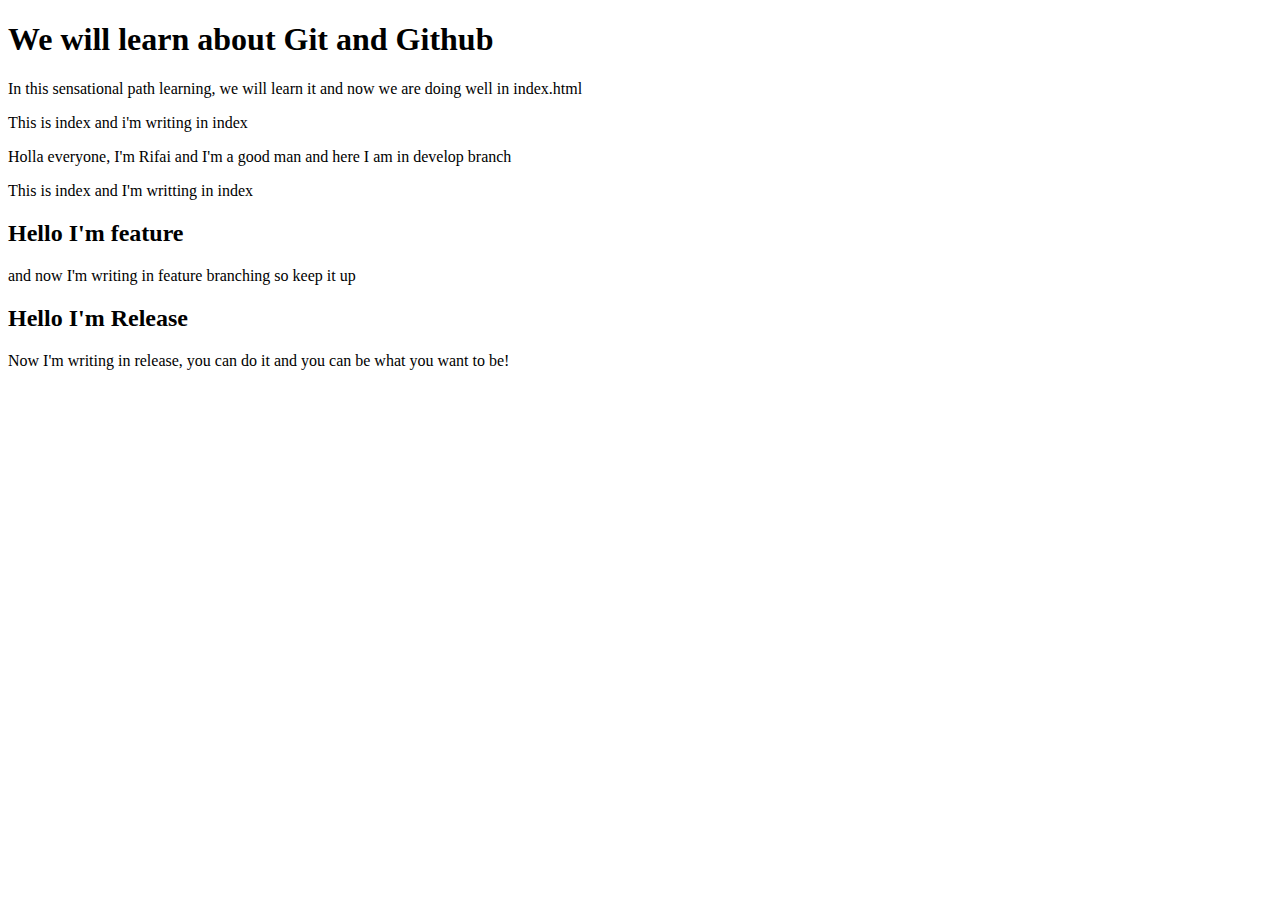
<file: index.html>
<!DOCTYPE html>
<html lang="en">
<head>
    <meta charset="UTF-8">
    <meta name="viewport" content="width=device-width, initial-scale=1.0">
    <title>Ini Index</title>
</head>
<body>
    <h1>We will learn about Git and Github</h1>
    <p>In this sensational path learning, we will learn it and now we are doing well in index.html</p>

    <p>This is index and i'm writing in index</p>

    <p>Holla everyone, I'm Rifai and I'm a good man and here I am in develop branch</p>

    <p>This is index and I'm writting in index</p>

    <h2>Hello I'm feature</h2>
    <p>and now I'm writing in feature branching so keep it up</p>

    <h2>Hello I'm Release</h2>
    <p>Now I'm writing in release, you can do it and you can be what you want to be!</p>

</body>
</html>
</file>
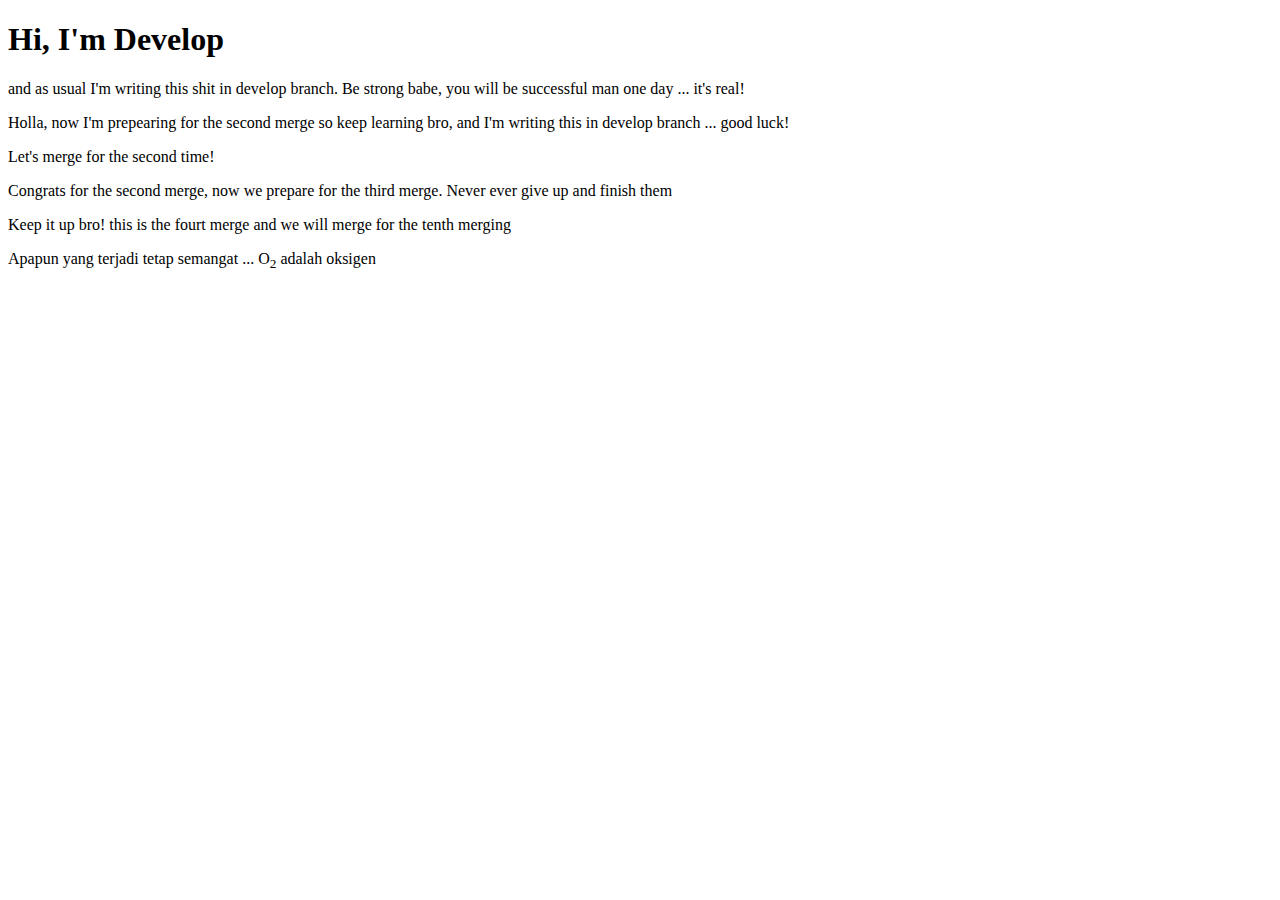
<file: develop.html>
<!DOCTYPE html>
<html lang="en">
<head>
    <meta charset="UTF-8">
    <meta name="viewport" content="width=device-width, initial-scale=1.0">
    <title>This is Develop</title>
</head>
<body>
    <h1>Hi, I'm Develop</h1>
    <p>and as usual I'm writing this shit in develop branch. Be strong babe, you will be successful man one day ... it's real!</p>

    <p>Holla, now I'm prepearing for the second merge so keep learning bro, and I'm writing this in develop branch ... good luck!</p>

    <p>Let's merge for the second time!</p>

    <p>Congrats for the second merge, now we prepare for the third merge. Never ever give up and finish them</p>

    <!-- This below is fourth merge and even more -->
    <p>Keep it up bro! this is the fourt merge and we will merge for the tenth merging</p>

    <!-- Setelah libur sekian hari akhirnya kita belajar git lagi ... semangat -->
    <p>Apapun yang terjadi tetap semangat ... O<sub>2</sub> adalah oksigen</p>
</body>
</html>
</file>
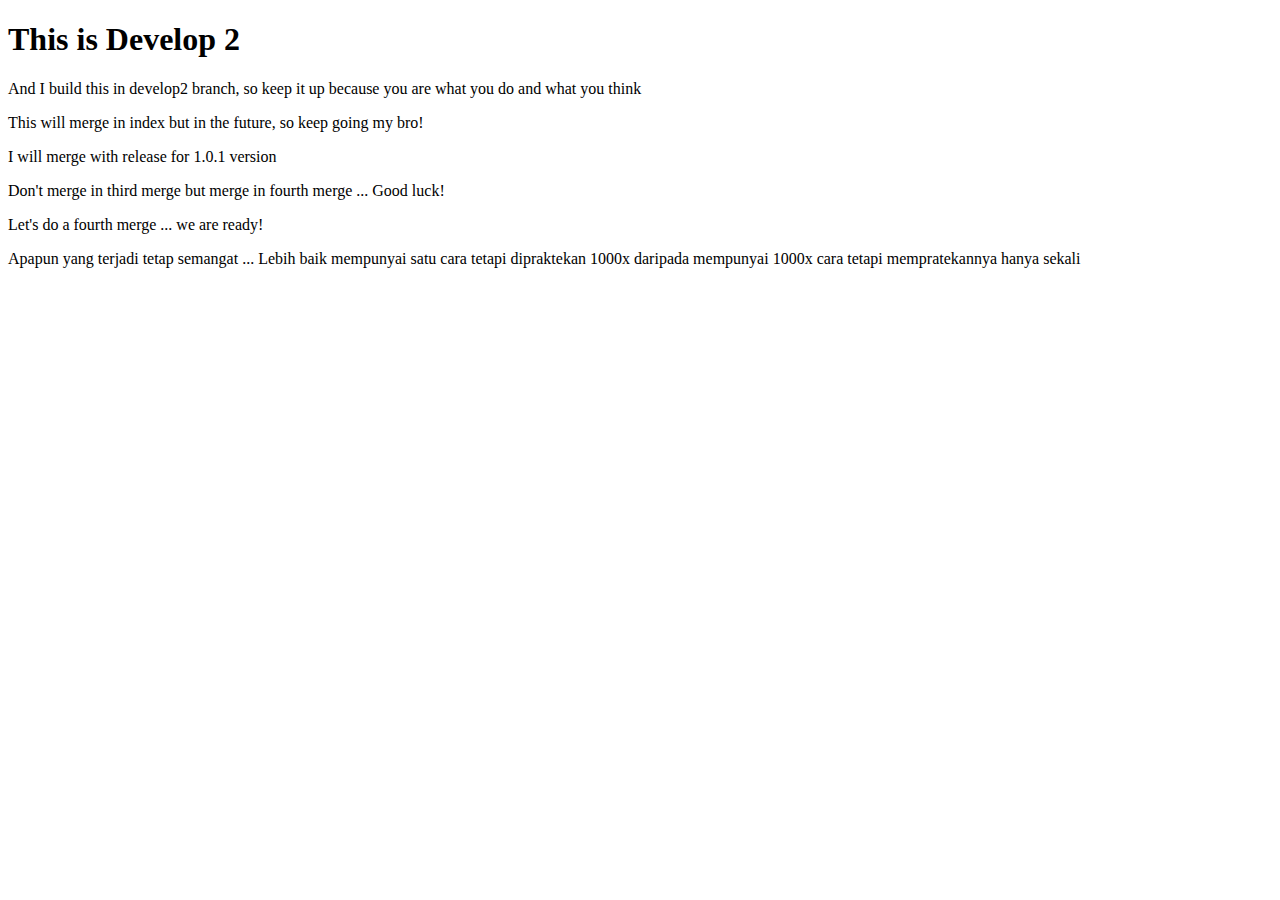
<file: develop2.html>
<!DOCTYPE html>
<html lang="en">
<head>
    <meta charset="UTF-8">
    <meta name="viewport" content="width=device-width, initial-scale=1.0">
    <title>Development 2</title>
</head>
<body>
    <h1>This is Develop 2</h1>
    <p>And I build this in develop2 branch, so keep it up because you are what you do and what you think</p>
    <p>This will merge in index but in the future, so keep going my bro!</p>
    <p>I will merge with release for 1.0.1 version</p>

    
    <p>Don't merge in third merge but merge in fourth merge ... Good luck!</p>

    <!-- Prepare for the fourth merge -->

    <p>Let's do a fourth merge ... we are ready!</p>

    <!-- Setelah libur sekian hari akhirnya kita belajar git lagi ... semangat -->
    <p>Apapun yang terjadi tetap semangat ... Lebih baik mempunyai satu cara tetapi dipraktekan 1000x daripada mempunyai 1000x cara tetapi mempratekannya hanya sekali</p>
</body>
</html>
</file>
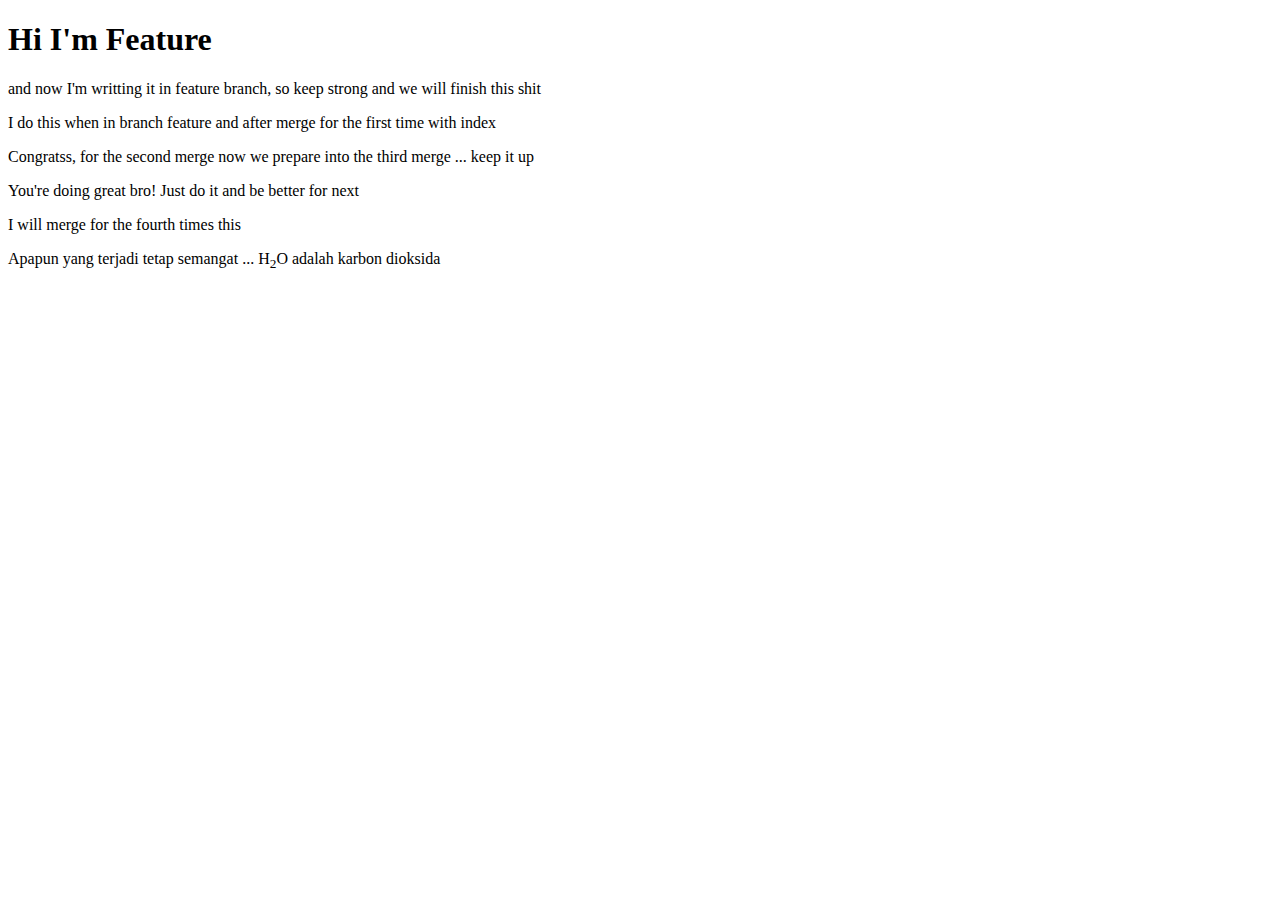
<file: feature.html>
<!DOCTYPE html>
<html lang="en">
<head>
    <meta charset="UTF-8">
    <meta name="viewport" content="width=device-width, initial-scale=1.0">
    <title>This is Feature</title>
</head>
<body>
    <h1>Hi I'm Feature</h1>
    <p>and now I'm writting it in feature branch, so keep strong and we will finish this shit</p>

    <p>I do this when in branch feature and after merge for the first time with index</p>

    <p>Congratss, for the second merge now we prepare into the third merge ... keep it up</p>

    <!-- Below is for the third merge and more-->

    <p>You're doing great bro! Just do it and be better for next</p>

    <p>I will merge for the fourth times this</p>

    <!-- Setelah libur sekian hari akhirnya kita belajar git lagi ... semangat -->
    <p>Apapun yang terjadi tetap semangat ... H<sub>2</sub>O adalah karbon dioksida</p>
</body>
</html>
</file>
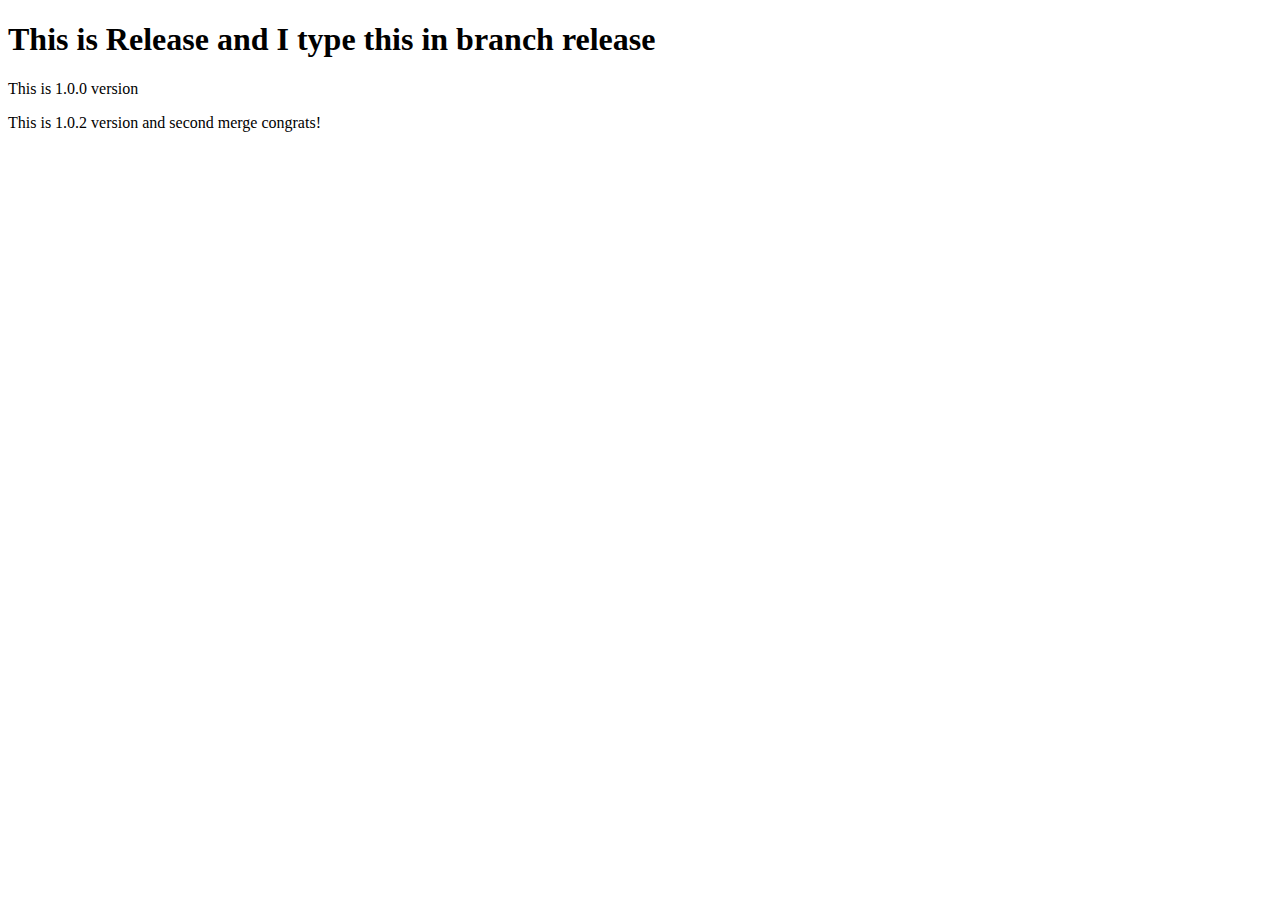
<file: release.html>
<!DOCTYPE html>
<html lang="en">
  <head>
    <meta charset="UTF-8" />
    <meta name="viewport" content="width=device-width, initial-scale=1.0" />
    <title>Release version</title>
  </head>
  <body>
    <h1>This is Release and I type this in branch release</h1>
    <p>This is 1.0.0 version</p>

    <p>This is 1.0.2 version and second merge congrats!</p>
  </body>
</html>
</file>
